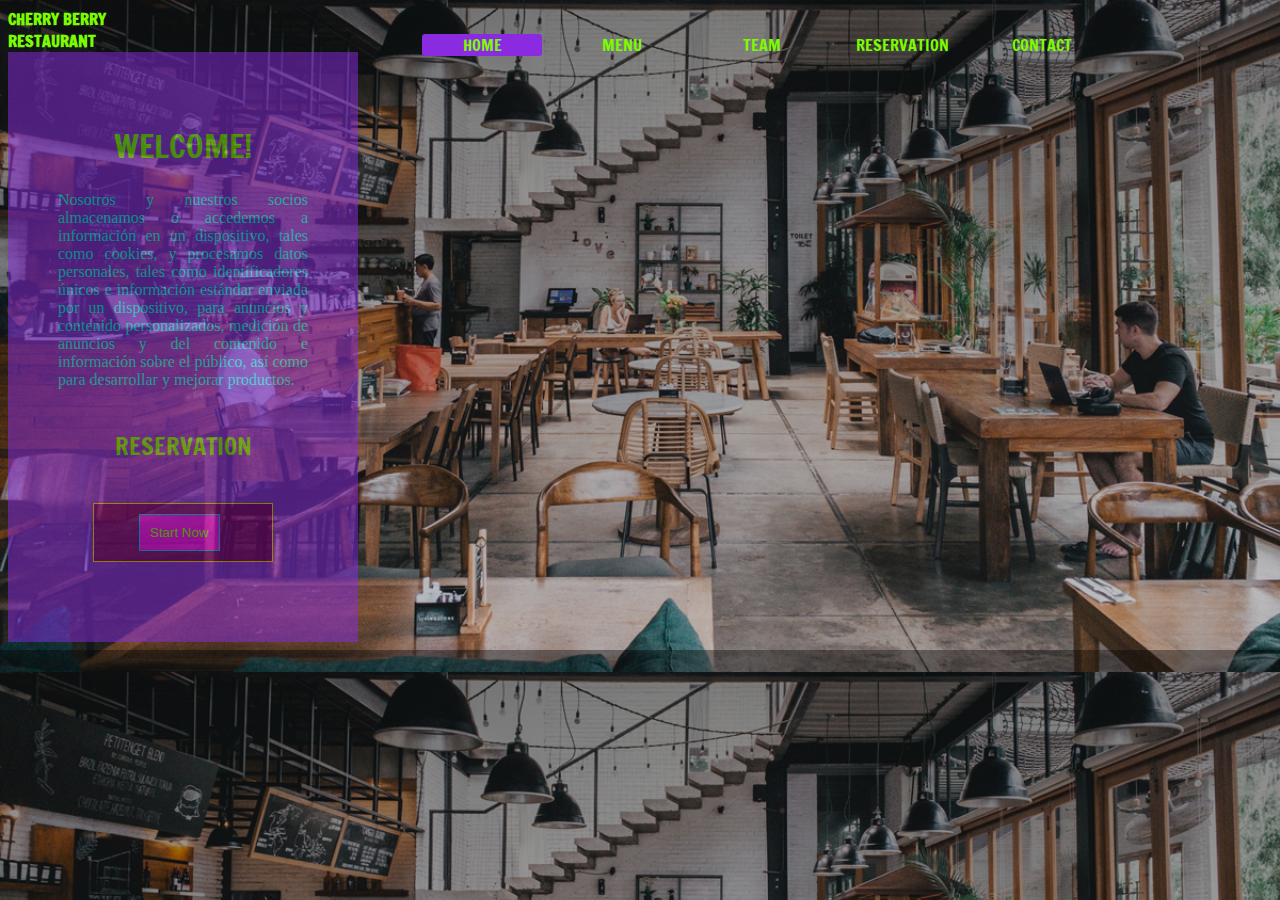
<file: index.html>
﻿<!DOCTYPE html>

<html lang="en" xmlns="http://www.w3.org/1999/xhtml">
<head>
    <meta charset="utf-8" />
    <meta name="viewport" content="width=device-width,initial scale=1.0" />
    <title>Restaurant menu Website</title>
    <link rel="stylesheet" href="Style.css" />
    <link rel="preconnect" href="https://fonts.gstatic.com">
    <link href="https://fonts.googleapis.com/css2?family=Francois+One&display=swap" rel="stylesheet">
</head>
<body>
    <div class="box">

        <ul>
            <li class="active"><a href="#">HOME</a></li>
            <li><a href="menu.html">MENU</a></li>
            <li><a href="team.html">TEAM</a></li>
            <li><a href="reservation.html">RESERVATION</a></li>
            <li><a href="contact.html">CONTACT</a></li>
        </ul>
    </div>
    <div class="logo">CHERRY BERRY RESTAURANT</div>

    <div class="wrapper">
        <h1>Welcome!</h1>
        <h4>Nosotros y nuestros socios almacenamos o accedemos a información en un dispositivo, tales como cookies, y procesamos datos personales, tales como identificadores únicos e información estándar enviada por un dispositivo, para anuncios y contenido personalizados, medición de anuncios y del contenido e información sobre el público, así como para desarrollar y mejorar productos.</h4>
        <h2>Reservation</h2>
                <div class="option">
            <form action="reservation.html" method="post">
                    <input id="button" type="button" value="Start Now" />
            </form>
        </div>
    </div>
    <script src="Script.js"></script>


</body>
</html>
</file>
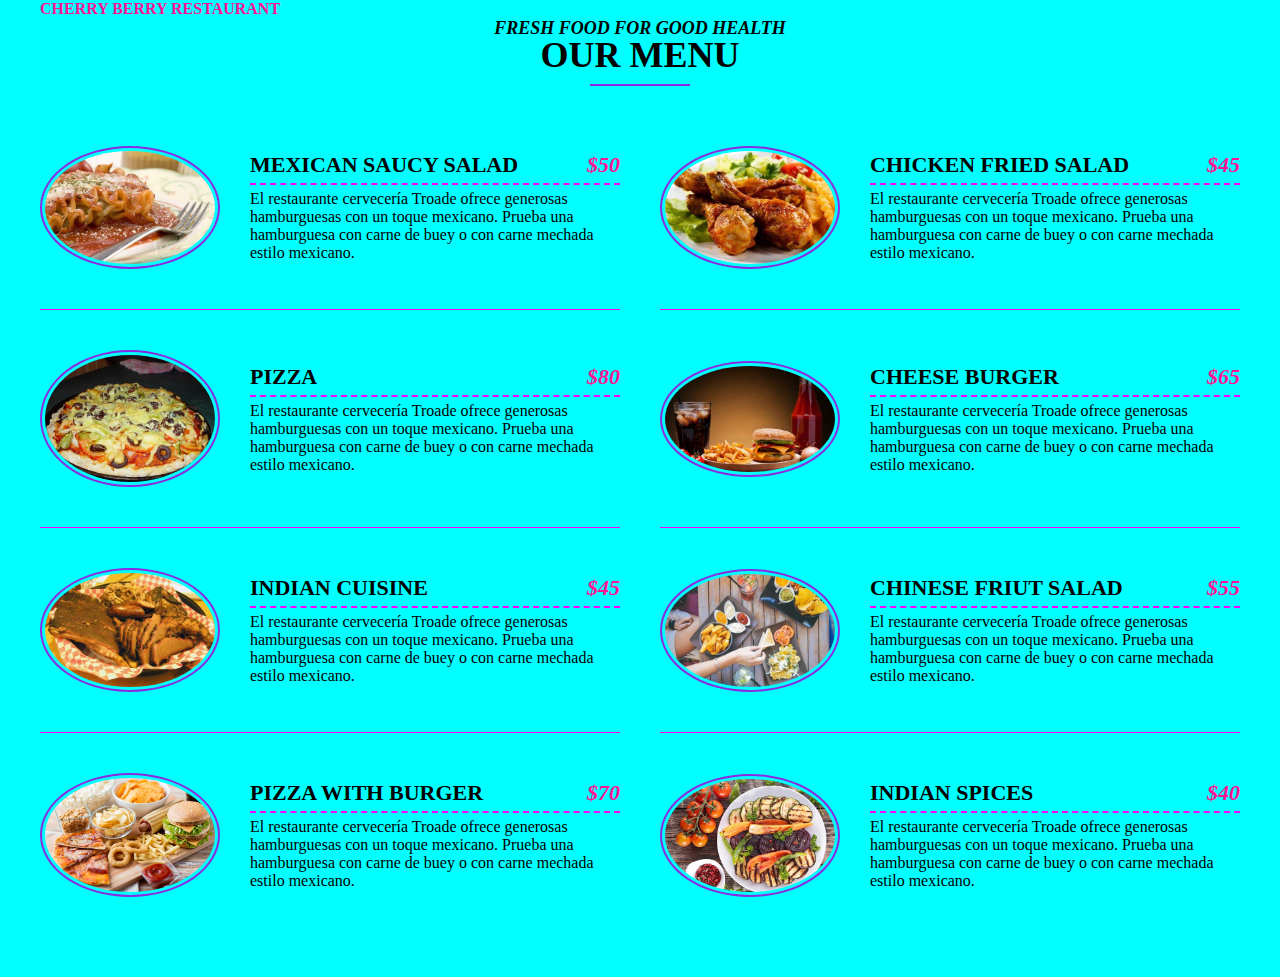
<file: menu.html>
﻿<!DOCTYPE html>

<html lang="es" xmlns="http://www.w3.org/1999/xhtml">
<head>
    <meta charset="utf-8" />
    <link rel="stylesheet" href="menu.css" />
    <title>Our Menu</title>
</head>
<body>
    <div class="wrapper">
        <div class="logo">cherry berry restaurant</div>
        <div class="title">
            <h4><span>Fresh Food For Good Health</span>Our Menu</h4>
        </div>
        <div class="menu">
            <div class="single-menu">
                <img src="images/menu.jpg" alt="" />
                <div class="menu-content">
                    <h4>mexican saucy salad<span>$50</span></h4>
                    <p>El restaurante cervecería Troade ofrece generosas hamburguesas con un toque mexicano. Prueba una hamburguesa con carne de buey o con carne mechada estilo mexicano.</p>
                </div>
            </div>
            <div class="single-menu">
                <img src="images/menu1.jpg" alt="" />
                <div class="menu-content">
                    <h4>Chicken fried salad<span>$45</span></h4>
                    <p>El restaurante cervecería Troade ofrece generosas hamburguesas con un toque mexicano. Prueba una hamburguesa con carne de buey o con carne mechada estilo mexicano.</p>
                </div>
            </div>
            <div class="single-menu">
                <img src="images/menu2.jpg" alt="" />
                <div class="menu-content">
                    <h4>Pizza<span>$80</span></h4>
                    <p>El restaurante cervecería Troade ofrece generosas hamburguesas con un toque mexicano. Prueba una hamburguesa con carne de buey o con carne mechada estilo mexicano.</p>
                </div>
            </div>
            <div class="single-menu">
                <img src="images/menu3.jpg" alt="" />
                <div class="menu-content">
                    <h4>Cheese burger<span>$65</span></h4>
                    <p>El restaurante cervecería Troade ofrece generosas hamburguesas con un toque mexicano. Prueba una hamburguesa con carne de buey o con carne mechada estilo mexicano.</p>
                </div>
            </div>
            <div class="single-menu">
                <img src="images/menu4.jpg" alt="" />
                <div class="menu-content">
                    <h4>indian cuisine<span>$45</span></h4>
                    <p>El restaurante cervecería Troade ofrece generosas hamburguesas con un toque mexicano. Prueba una hamburguesa con carne de buey o con carne mechada estilo mexicano.</p>
                </div>
            </div>
            <div class="single-menu">
                <img src="images/menu5.jpg" alt="" />
                <div class="menu-content">
                    <h4>Chinese friut salad<span>$55</span></h4>
                    <p>El restaurante cervecería Troade ofrece generosas hamburguesas con un toque mexicano. Prueba una hamburguesa con carne de buey o con carne mechada estilo mexicano.</p>
                </div>
            </div>
            <div class="single-menu">
                <img src="images/menu6.jpg" alt="" />
                <div class="menu-content">
                    <h4>pizza with burger<span>$70</span></h4>
                    <p>El restaurante cervecería Troade ofrece generosas hamburguesas con un toque mexicano. Prueba una hamburguesa con carne de buey o con carne mechada estilo mexicano.</p>
                </div>
            </div>
            <div class="single-menu">
                <img src="images/menu7.jpg" alt="" />
                <div class="menu-content">
                    <h4>indian spices<span>$40</span></h4>
                    <p>El restaurante cervecería Troade ofrece generosas hamburguesas con un toque mexicano. Prueba una hamburguesa con carne de buey o con carne mechada estilo mexicano.</p>
                </div>
            </div>
        </div>
    </div>
</body>
</html>
</file>
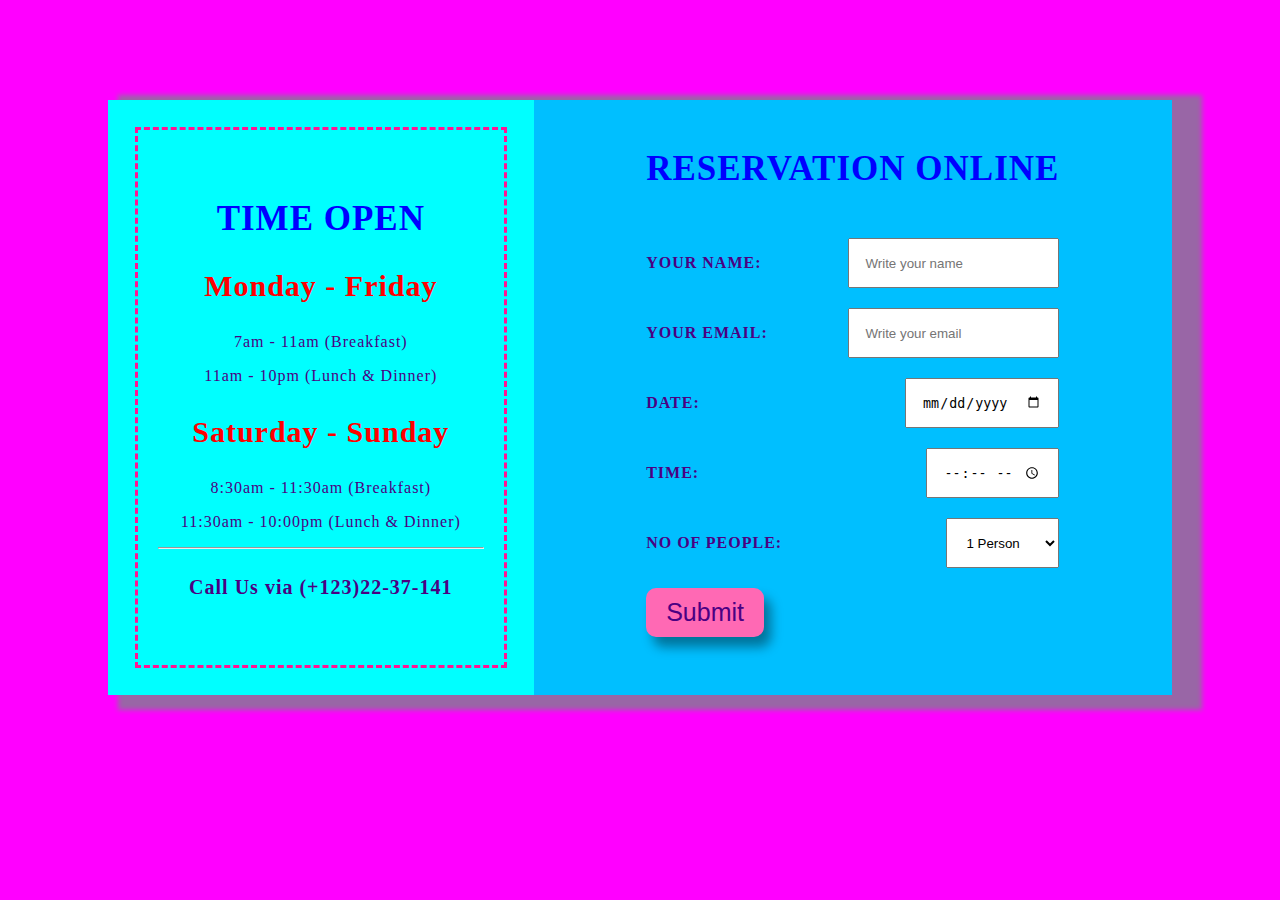
<file: reservation.html>
﻿<!DOCTYPE html>

<html lang="en" xmlns="http://www.w3.org/1999/xhtml">
<head>
    <meta charset="utf-8" />
    <link rel="stylesheet" href="reservation.css" />
    <title>Booking Form</title>
</head>
<body>
    <div class="container">
        <div class="container-time">
            <div class="container-form">
                <h2 class="heading">Time Open</h2>
                <h3 class="heading-days">Monday - Friday</h3>
                <p>7am - 11am (Breakfast)</p>
                <p>11am - 10pm (Lunch & Dinner)</p>
                <h3 class="heading-days">Saturday - Sunday</h3>
                <p>8:30am - 11:30am (Breakfast)</p>
                <p>11:30am - 10:00pm (Lunch & Dinner)</p>
                <hr />
                <h4 class="heading-phone">Call Us via (+123)22-37-141</h4>
            </div>
        </div>
        <div class="container-form">
            <form action="reservation.html" method="get">
                <h2 class="heading">Reservation Online</h2>
                <div class="form-field">
                    <p>Your Name:</p>
                    <input id="name" type="text" placeholder="Write your name" />
                </div>
                <div class="form-field">
                    <p>Your Email:</p>
                    <input id="email" type="email" placeholder="Write your email" />
                </div>
                <div class="form-field">
                    <p>Date:</p>
                    <input id="date" type="date" />
                </div>
                <div class="form-field">
                    <p>Time:</p>
                    <input id="time" type="time" />
                </div>
                <div class="form-field">
                    <p>No of People:</p>
                    <select name="select" id="option">
                        <option  value="1">1 Person</option>
                        <option  value="2">2 People</option>
                        <option  value="3">3 People</option>
                        <option  value="4">4 People</option>
                        <option  value="5">5 People</option>
                        <option  value="6">6 People</option>
                        <option  value="7">7 People</option>
                        <option  value="8">8 People</option>
                        <option  value="9">9 People</option>
                        <option  value="10">10 People</option>
                    </select>
                </div>
                <div class="submitButton">
                    <button id="button" class="btn">Submit</button>
                </div>
            </form>
        </div>
        
    </div>
    <script src="reservation.js"></script>

</body>
</html>
</file>
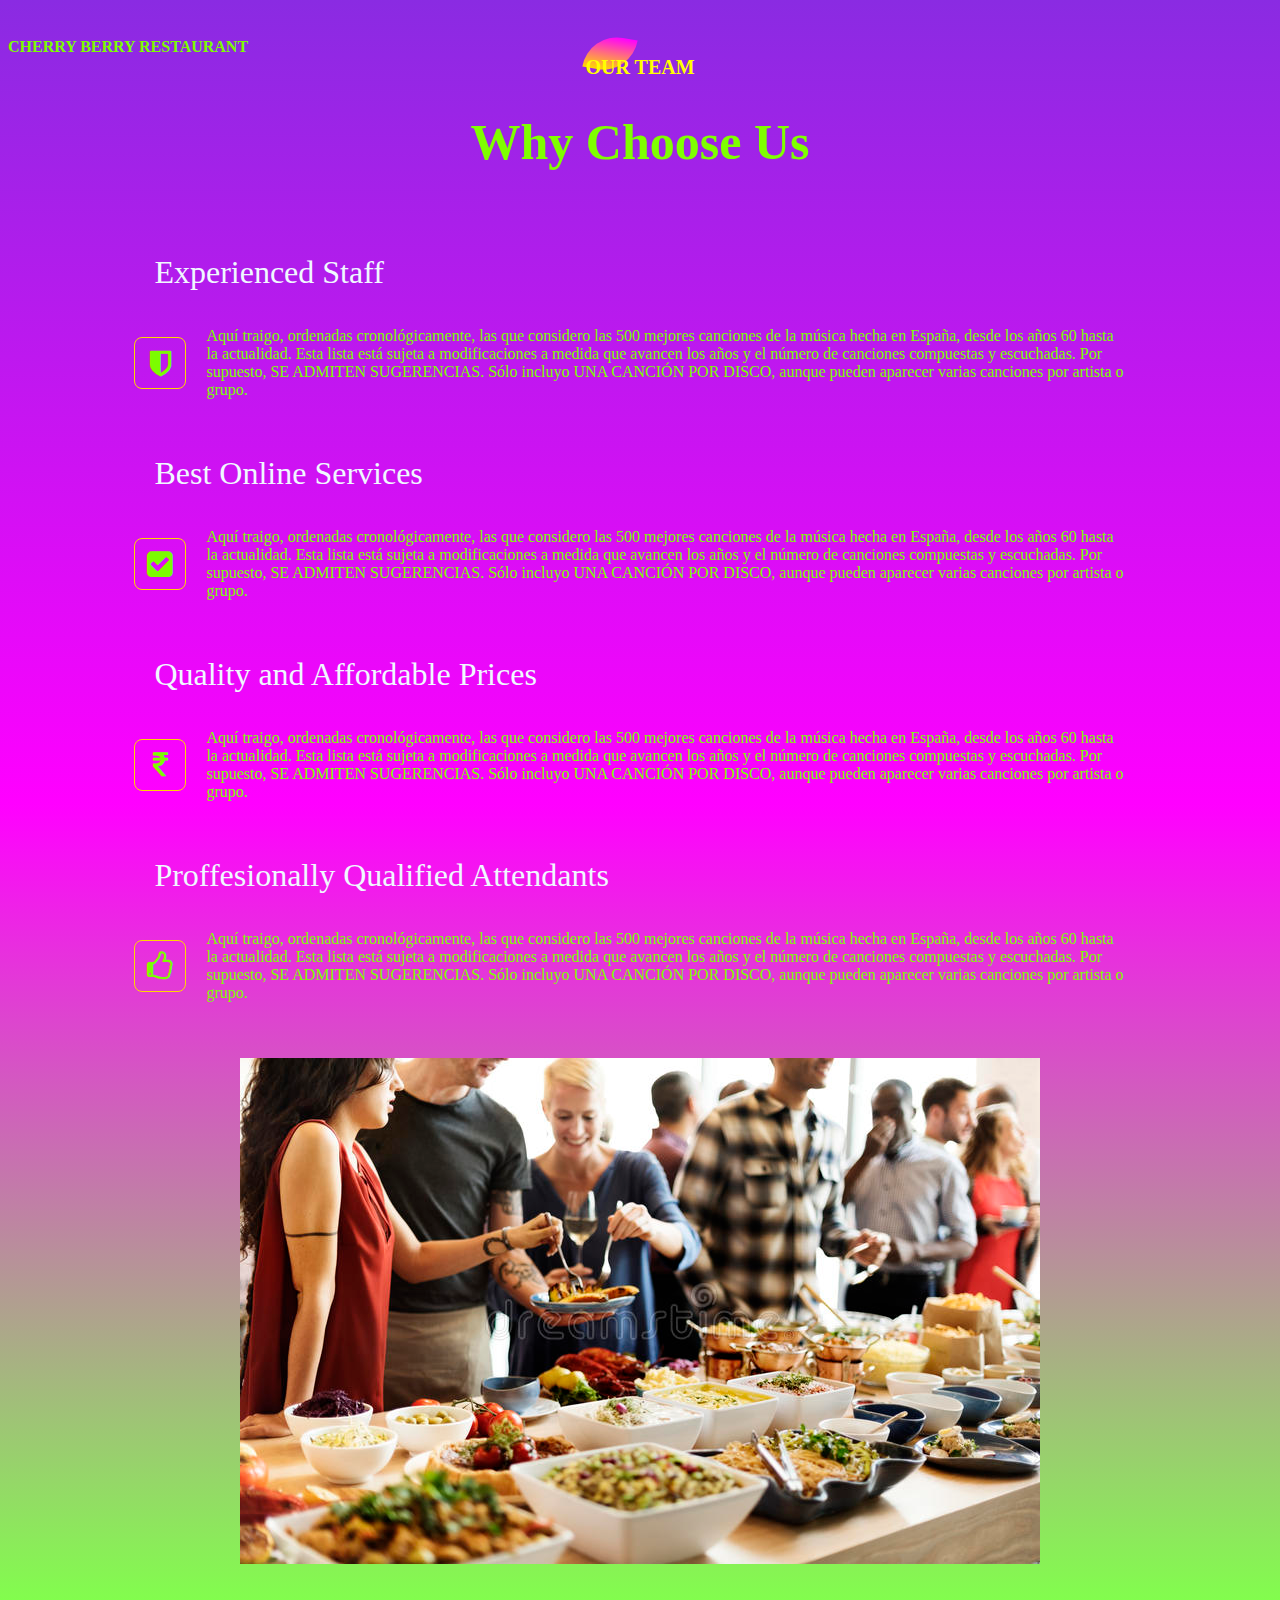
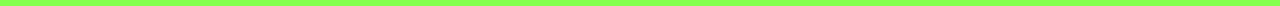
<file: team.html>
﻿<!DOCTYPE html>

<html lang="es" xmlns="http://www.w3.org/1999/xhtml">
<head>
    <meta charset="utf-8" />
    <title>Our Team</title>
    <link rel="stylesheet" href="team.css" />
    <link rel="stylesheet" href="https://stackpath.bootstrapcdn.com/font-awesome/4.7.0/css/font-awesome.min.css" />
    
</head>
<body>
    <section id="feature">
        <div class="logo">CHERRY BERRY RESTAURANT</div>
        <div class="title-text">
            <p>OUR TEAM</p>
            <h1>Why Choose Us</h1>
        </div>
        <div class="feature-box">
            <div class="feature">
                <h1>Experienced Staff</h1>
                <div class="feature-description">
                    <div class="Feature-icon"><i class="fa fa-shield" aria-hidden="true"></i> </div>
                    <div class="feature-text">
                        <p> Aquí traigo, ordenadas cronológicamente, las que considero las 500 mejores canciones de la música hecha en España, desde los años 60 hasta la actualidad. Esta lista está sujeta a modificaciones a medida que avancen los años y el número de canciones compuestas y escuchadas. Por supuesto, SE ADMITEN SUGERENCIAS. Sólo incluyo UNA CANCIÓN POR DISCO, aunque pueden aparecer varias canciones por artista o grupo.</p>
                    </div>
                </div>
                <h1>Best Online Services</h1>
                <div class="feature-description">
                    <div class="Feature-icon"><i class="fa fa-check-square" aria-hidden="true"></i> </div>
                    <div class="feature-text">
                        <p> Aquí traigo, ordenadas cronológicamente, las que considero las 500 mejores canciones de la música hecha en España, desde los años 60 hasta la actualidad. Esta lista está sujeta a modificaciones a medida que avancen los años y el número de canciones compuestas y escuchadas. Por supuesto, SE ADMITEN SUGERENCIAS. Sólo incluyo UNA CANCIÓN POR DISCO, aunque pueden aparecer varias canciones por artista o grupo.</p>
                    </div>
                </div>
                <h1>Quality and Affordable Prices</h1>
                <div class="feature-description">
                    <div class="Feature-icon"><i class="fa fa-inr" aria-hidden="true"></i> </div>
                    <div class="feature-text">
                        <p> Aquí traigo, ordenadas cronológicamente, las que considero las 500 mejores canciones de la música hecha en España, desde los años 60 hasta la actualidad. Esta lista está sujeta a modificaciones a medida que avancen los años y el número de canciones compuestas y escuchadas. Por supuesto, SE ADMITEN SUGERENCIAS. Sólo incluyo UNA CANCIÓN POR DISCO, aunque pueden aparecer varias canciones por artista o grupo.</p>
                    </div>
                </div>
                <h1>Proffesionally Qualified Attendants</h1>
                <div class="feature-description">
                    <div class="Feature-icon"><i class="fa fa-thumbs-o-up" aria-hidden="true"></i> </div>
                    <div class="feature-text">
                        <p> Aquí traigo, ordenadas cronológicamente, las que considero las 500 mejores canciones de la música hecha en España, desde los años 60 hasta la actualidad. Esta lista está sujeta a modificaciones a medida que avancen los años y el número de canciones compuestas y escuchadas. Por supuesto, SE ADMITEN SUGERENCIAS. Sólo incluyo UNA CANCIÓN POR DISCO, aunque pueden aparecer varias canciones por artista o grupo.</p>
                    </div>
                </div>
            </div>
            <div class="feature-image">
                <img src="images/background.jpg" alt="team image" />
                
            </div>
            
            </div>
</section>

</body>
</html>
</file>
<file: Style.css>
﻿body {
    font-family: 'Francois One', sans;
    background: linear-gradient(rgba(0,0,0,0.5),rgba(0,0,0,0.2)),url(images/restaurant.jpg);
    background-size: cover;
}
.box
{
    width:900px;
    float:right;
    border:1px solid none;
}
.logo{
    width:170px;
    cursor:pointer;
    color:lawngreen;
    font-weight:600;
}
.box ul li{
    width:120px;
    float:left;
    margin:10px;
    text-align:center;
    list-style:none;
    cursor:pointer;
}
.active, .box ul li:hover {
    background:blueviolet;
    border-radius: 3px;
}
.box ul li a{
    text-decoration:none;
    color:lawngreen;
}
.box ul li:hover{
    background-color:blueviolet;
}
.box ul li a:hover {
    color:aqua;
}
.wrapper{
    width:250px;
    height:490px;
    background-color:blueviolet;
    opacity:0.5;
    padding:50px;
}
.wrapper h1{
    text-align:center;
    text-transform:uppercase;
    font-weight:100;
    color:lawngreen;
}
.wrapper h4{
    color:aqua;
    font-family: 'Old Standard TT', serif;
    text-align:justify;
    font-weight:normal;
}
.wrapper h2{
    text-align:center;
    text-transform:uppercase;
    font-weight:normal;
    margin:40px auto;
    color:lawngreen;
}
.option form{
    background-color:purple;
    color:lawngreen;
    padding:10px;
    margin:auto 35px;
    cursor:pointer;
    border:1px solid gold;
    
}
.option input[type="button"] {
    background-color:fuchsia;
    color: lawngreen;
    padding: 10px;
    margin: auto 35px;
    cursor: pointer;
    border: 1px solid deepskyblue;
}
form ,input[type="button"]:hover{
    background-color:lawngreen;
    color:red;
}
@media(max-width:850px){
    .box {
        width: 400px;
        margin: 5px auto ;
        
    }
    .logo{
        width:150px;
        margin:5px;
    }
    .wrapper{
        width:240px;
        margin:auto;
    }
}
</file>
<file: menu.css>
﻿*{
    margin:0;
    padding:0;
    box-sizing:border-box;
}
body
{
    background:aqua;
}
.logo{
    font-weight:600;
    text-transform:uppercase;
    color:deeppink;
}
.wrapper{
    width:1200px;
    margin:auto;

}
.title{
    text-align:center;
    margin-bottom:60px;
    
}
.title h4{
    text-transform:uppercase;
    font-size:36px;
    position:relative;
    display:inline-block;
    padding-bottom:10px;
}
.title h4 span{
    display:block;
    font-size:18px;
    font-style:italic;
    margin-bottom:-5px;
}
.title h4:before{
    position:absolute;
    content:"";
    width:100px;
    height:2px;
    background:blueviolet;
    bottom:0;
    left:50%;
    transform:translateX(-50%);
     
}
.menu{
    display:flex;
    flex-wrap:wrap;
    justify-content:space-between;

}
.single-menu{
    flex-basis:580px;
    margin-bottom:40px;
    padding-bottom:40px;
    border-bottom:1px solid magenta;
    cursor:pointer;
}
.single-menu:hover img{
    border-radius:0;
    cursor:pointer;
}
.single-menu{
    display:flex;
    flex-direction:row;
    align-items:center;
}
.single-menu:nth-child(7),.single-menu:nth-child(8){
    border-bottom:0;
}
.single-menu img{
    max-width:180px;
    margin-right:30px;
    border-radius:50%;
    border:2px solid blueviolet;
    padding:3px;
    transition:0.3s;
}
.single-menu h4{
    text-transform:uppercase;
    font-size:22px;
    border-bottom:2px dashed fuchsia;
    margin-bottom:5px;
    padding-bottom:5px;
}
.single-menu h4 span{
    float:right;
    color:deeppink;
    font-style:italic;
}
</file>
<file: reservation.css>
﻿body {
    font-weight: 400;
    color:blueviolet;
    letter-spacing: 1px;
    background: fuchsia;
    background-size:auto;
    
}
.container{
    background:deepskyblue;
    margin:100px 100px;
    box-shadow:20px 5px 5px 10px rgba(0,255, 33,0.4);
    display:grid;
    grid-template-columns:40% 60%;
    
}
.heading{
    color:blue;
    text-transform:uppercase;
    font-size:35px;
}
.container-time{
    background-color:aqua;
    padding:50px;
    outline:3px dashed deeppink;
    outline-offset:-30px;
    text-align:center;
}
.heading-days{
    color:red;
    font-size:30px;
}
.heading-phone{
   font-size:20px;
}
.container-form{
    padding:20px 0;
    margin:0 auto;
    color:indigo;
    
}
form{
    display:grid;
    grid-row-gap:20px;
}
form p{
    font-weight:600;
}
.form-field{
    display:flex;
    justify-content:space-between;
    text-transform:uppercase;
}
input,select{
    padding:10px 15px;
}
.btn{
    background:hotpink;
    color:indigo;
    padding:10px 20px;
    border:none;
    font-size:25px;
    border-radius:10px;
    box-shadow:7px 10px 12px rgba(0,0,0,0.4);
    cursor:pointer;

}
.btn:hover{
    color:aqua;
    background-color:deeppink;
    box-shadow:10px 12px 15px rgba(0,0,0,0.6);
    border:none;
}
</file>
<file: team.css>
﻿body {
    background: linear-gradient(blueviolet,fuchsia,rgba(76, 255, 0,0.7));
    
}
#feature{
    padding:30px 0;
    width:100%;
}
.logo{
    font-family:'Lucida Sans Unicode';
    color:lawngreen;
    text-transform:uppercase;
    font-weight:600;
}
.title-text{
    text-align:center;
    padding-bottom:30px;
}
.title-text p{
    margin:auto;
    font-size:20px;
    font-weight:bold;
    color:yellow;
    z-index:1;
    position:relative;
    display:inline-block;
}
.title-text p::after{
    content:"";
    width:50px;
    height:35px;
    background:linear-gradient(fuchsia,#ffd800);
    position:absolute;
    top:-20px;
    left:0;
    z-index:-1;
    transform:rotate(10deg);
    border-top-left-radius:35px;
    border-bottom-right-radius:35px;
}
.title-text h1{
    font-size:50px;
    color:chartreuse;
}
.feature-box{
    width:80%;
    margin:auto;
    display:flex;
    flex-wrap:wrap;
    align-items:center;
    text-align:center;
}
.feature{
   
}
.feature h1{
    color:aliceblue;
    text-align:left;
    margin:20px;
    font-weight:100;
}
.feature-text p{
    color:lawngreen;
    text-align:initial;
    padding:0 20px;

}
.feature-image{
    flex-basis:50%; 
    margin:auto;
}
.feature-image image{
    width:100%;
    border:10px;
    height:100vh;
}
.feature-description{
    display:flex;
    margin-bottom:40px;
    align-items:center;
}
.Feature-icon .fa{
    width:50px;
    height:50px;
    font-size:30px;
    line-height:50px;
    border-radius:8px;
    color:lawngreen;
    border:1px solid gold;
}
</file>
